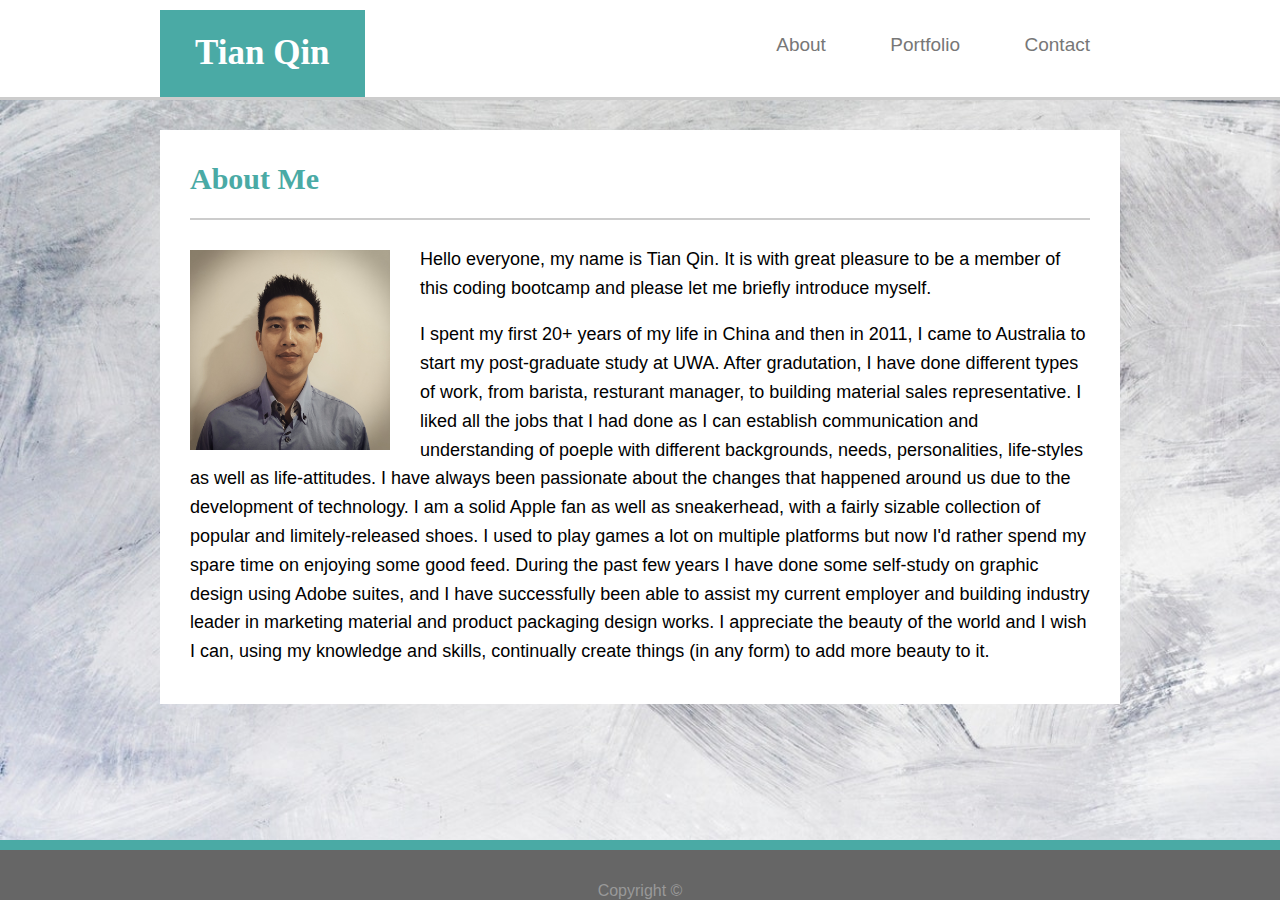
<file: index.html>
<!DOCTYPE html>
<html lang="en">
  <head>
    <meta charset="UTF-8" />
    <meta name="viewport" content="width=device-width, initial-scale=1.0" />
    <meta http-equiv="X-UA-Compatible" content="ie=edge" />
    <link rel="stylesheet" href="./assets/css/style.css" />
    <title>About me</title>
  </head>
  <body>
    <header>
      <div class="container">
        <div id="name" class="tealbg"><h1>Tian Qin</h1></div>
        <nav>
          <a href="#">About</a>
          <a href="#">Portfolio</a>
          <a href="#">Contact</a>
        </nav>
      </div>
    </header>
    <section>
      <h2>About Me</h2>
      <img src="./assets/images/TianQin.jpg" alt="tian-qin-image" id="imgTQ" />
      <p>
        Hello everyone, my name is Tian Qin. It is with great pleasure to be a
        member of this coding bootcamp and please let me briefly introduce
        myself.
      </p>
      <p>
        I spent my first 20+ years of my life in China and then in 2011, I came
        to Australia to start my post-graduate study at UWA. After gradutation,
        I have done different types of work, from barista, resturant manager, to
        building material sales representative. I liked all the jobs that I had
        done as I can establish communication and understanding of poeple with
        different backgrounds, needs, personalities, life-styles as well as
        life-attitudes. I have always been passionate about the changes that
        happened around us due to the development of technology. I am a solid
        Apple fan as well as sneakerhead, with a fairly sizable collection of
        popular and limitely-released shoes. I used to play games a lot on
        multiple platforms but now I'd rather spend my spare time on enjoying
        some good feed. During the past few years I have done some self-study on
        graphic design using Adobe suites, and I have successfully been able to
        assist my current employer and building industry leader in marketing
        material and product packaging design works. I appreciate the beauty of
        the world and I wish I can, using my knowledge and skills, continually
        create things (in any form) to add more beauty to it.
      </p>
    </section>
    <footer>
      <p>Copyright ©</p>
    </footer>
  </body>
</html>
</file>
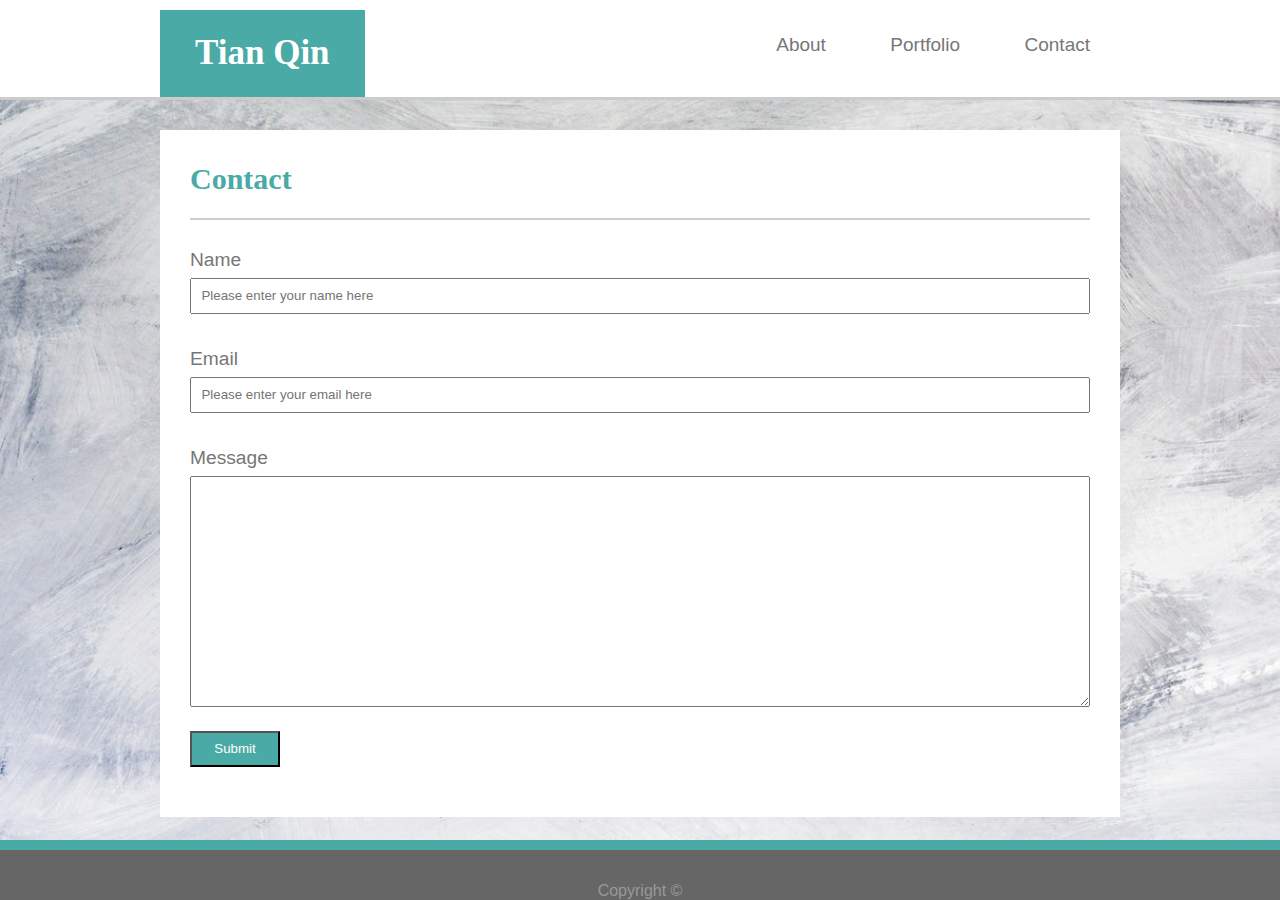
<file: contact.html>
<!DOCTYPE html>
<html lang="en">
  <head>
    <meta charset="UTF-8" />
    <meta name="viewport" content="width=device-width, initial-scale=1.0" />
    <meta http-equiv="X-UA-Compatible" content="ie=edge" />
    <link rel="stylesheet" href="./assets/css/style.css" />
    <title>Contact</title>
  </head>
  <body>
    <header>
      <div class="container">
        <div id="name" class="tealbg"><h1>Tian Qin</h1></div>
        <nav>
          <a href="#">About</a>
          <a href="#">Portfolio</a>
          <a href="#">Contact</a>
        </nav>
      </div>
    </header>
    <section>
      <h2>Contact</h2>
      <label for="Name">Name</label>
      <input type="text" placeholder="  Please enter your name here" />

      <label for="Eamil">Email</label>
      <input type="email" placeholder="  Please enter your email here" />

      <label for="Message">Message</label>
      <textarea
        name="message"
        id="message"
        rows="15"
        style="width: 100%"
      ></textarea>

      <input type="submit" class="tealbg" value="Submit" id="submitbtn" />
    </section>

    <footer>
      <p>Copyright ©</p>
    </footer>
  </body>
</html>
</file>
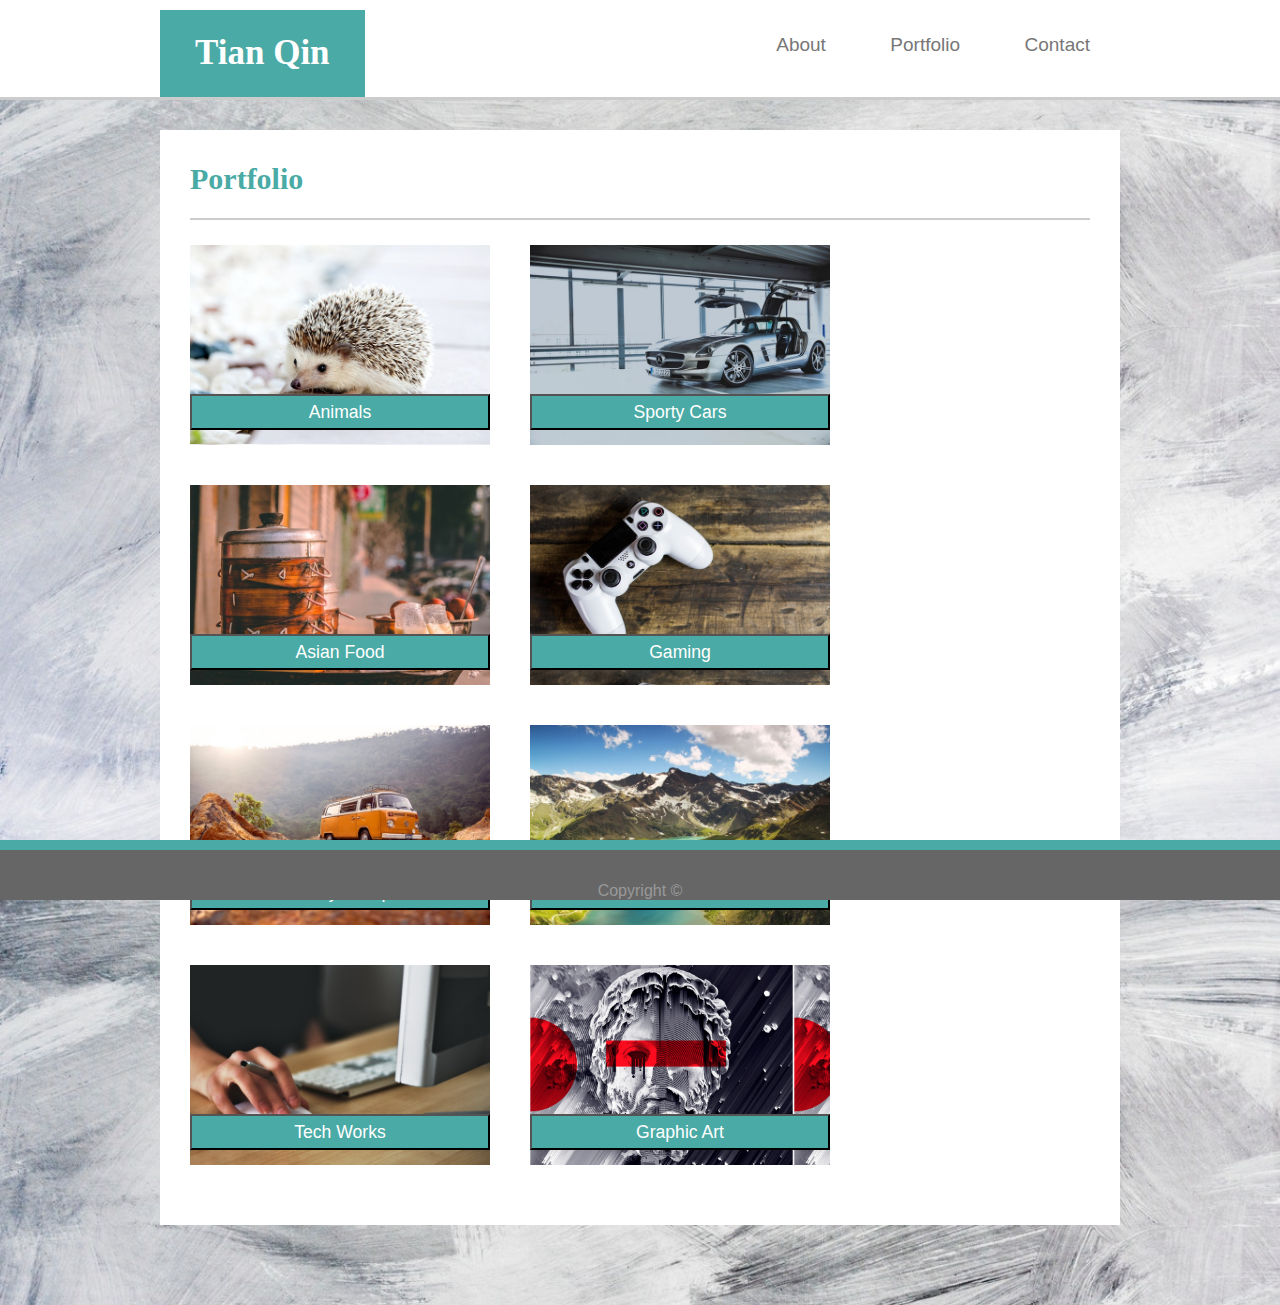
<file: portfolio.html>
<!DOCTYPE html>
<html lang="en">
  <head>
    <meta charset="UTF-8" />
    <meta name="viewport" content="width=device-width, initial-scale=1.0" />
    <meta http-equiv="X-UA-Compatible" content="ie=edge" />
    <link rel="stylesheet" href="./assets/css/style.css" />
    <title>Portfolio</title>
  </head>
  <body>
    <header>
      <div class="container">
        <div id="name" class="tealbg"><h1>Tian Qin</h1></div>
        <nav>
          <a href="#">About</a>
          <a href="#">Portfolio</a>
          <a href="#">Contact</a>
        </nav>
      </div>
    </header>
    <section>
      <h2>Portfolio</h2>
      <div class="port-elem" id="port-elem-1">
        <button class="tealbg port port-btn">Animals</button>
      </div>
      <div class="port-elem" id="port-elem-2">
        <button class="tealbg port port-btn">Sporty Cars</button>
      </div>
      <div class="port-elem" id="port-elem-3">
        <button class="tealbg port port-btn">Asian Food</button>
      </div>
      <div class="port-elem" id="port-elem-4">
        <button class="tealbg port port-btn">Gaming</button>
      </div>
      <div class="port-elem" id="port-elem-5">
        <button class="tealbg port port-btn">Holiday Escape</button>
      </div>
      <div class="port-elem" id="port-elem-6">
        <button class="tealbg port port-btn">Nature</button>
      </div>
      <div class="port-elem" id="port-elem-7">
        <button class="tealbg port port-btn">Tech Works</button>
      </div>
      <div class="port-elem" id="port-elem-8">
        <button class="tealbg port port-btn">Graphic Art</button>
      </div>
    </section>
    <footer>
      <p>Copyright ©</p>
    </footer>
  </body>
</html>
</file>
<file: assets/css/style.css>
* {
  box-sizing: border-box;
}

html {
  height: 100%;
}
body {
  min-height: 100%;
  margin: 0;
  position: relative;
  padding-bottom: 50px;
}

body {
  color: #777777;
  font-family: "Arial", "Helvetica Neue", Helvetica, sans-serif;
  background-image: url(./../images/bodybackground.jpg);
  background-size: cover;
  width: 100%;
}

header {
  background-color: #ffffff;
  display: flex;
  width: 100%;
  border-bottom: 3px solid #cccccc;
  margin-top: 0px;
}

header::after {
  clear: both;
  content: "";
  display: table;
}

h1,
h2 {
  font-family: "Georgia", Times, Times New Roman, serif;
}

h1 {
  font-size: 35px;
}

h2 {
  margin-top: 10px;
  color: #4aaaa5;
  border-bottom: 2px solid #cccccc;
  line-height: 2.6em;
  font-size: 30px;
}

.tealbg {
  background-color: #4aaaa5;
  color: white;
}

.container {
  width: 960px;
  display: block;
  margin: auto;
  align-items: center;
}

#name {
  display: block;
  float: left;
  padding: 0 35px;
  margin: 10px 0 0 0;
}

nav {
  float: right;
  display: block;
}

a {
  text-decoration: none;
  color: #777777;
  padding: 43px 30px;
  margin-right: 0;
  font-size: 19px;
  line-height: 90px;
}

a:hover {
  background-color: #666666;
  color: white;
}

section {
  background-color: #ffffff;
  border-color: #dddddd;
  width: 960px;
  margin: 30px auto;
  padding: 0 30px 20px 30px;
  overflow: auto;
}

section p {
  color: black;
  font-size: 18px;
  line-height: 1.6em;
}

#imgTQ {
  width: 200px;
  height: 200px;
  float: left;
  margin-right: 30px;
  margin-top: 5px;
}

footer {
  background-color: #666666;
  height: 60px;
  width: 100%;
  position: fixed;
  bottom: 0;
  display: grid;
  place-items: center;
  border-top: 10px solid #4aaaa5;
  left: 0;
  right: 0;
  bottom: 0;
}

footer p {
  color: #999999;
  position: absolute;
  bottom: 0px;
  margin: 0;
}

label {
  display: block;
  line-height: 30px;
  font-size: 1.2em;
  margin-bottom: 3px;
}

input {
  display: block;
  margin-bottom: 30px;
  line-height: 30px;
  width: 100%;
}

#submitbtn {
  width: 90px;
  cursor: pointer;
  margin-top: 20px;
}

.port-elem {
  width: 300px;
  height: 200px;
  float: left;
  background-size: contain;
  margin: 0 40px 40px 0;
  position: relative;
}

#port-elem-1 {
  background-image: url(./../images/animal.jpg);
}

#port-elem-2 {
  background-image: url(./../images/car.jpg);
}

#port-elem-3 {
  background-image: url(./../images/food.jpg);
}

#port-elem-4 {
  background-image: url(./../images/gaming.jpg);
}

#port-elem-5 {
  background-image: url(./../images/holiday.jpg);
}

#port-elem-6 {
  background-image: url(./../images/Nature.jpg);
}

#port-elem-7 {
  background-image: url(./../images/working.jpg);
}

#port-elem-8 {
  background-image: url(./../images/graphicart.jpg);
}

.port-btn {
  width: 100%;
  line-height: 30px;
  position: absolute;
  bottom: 15px;
  font-size: 1.1em;
  cursor: pointer;
}
</file>
